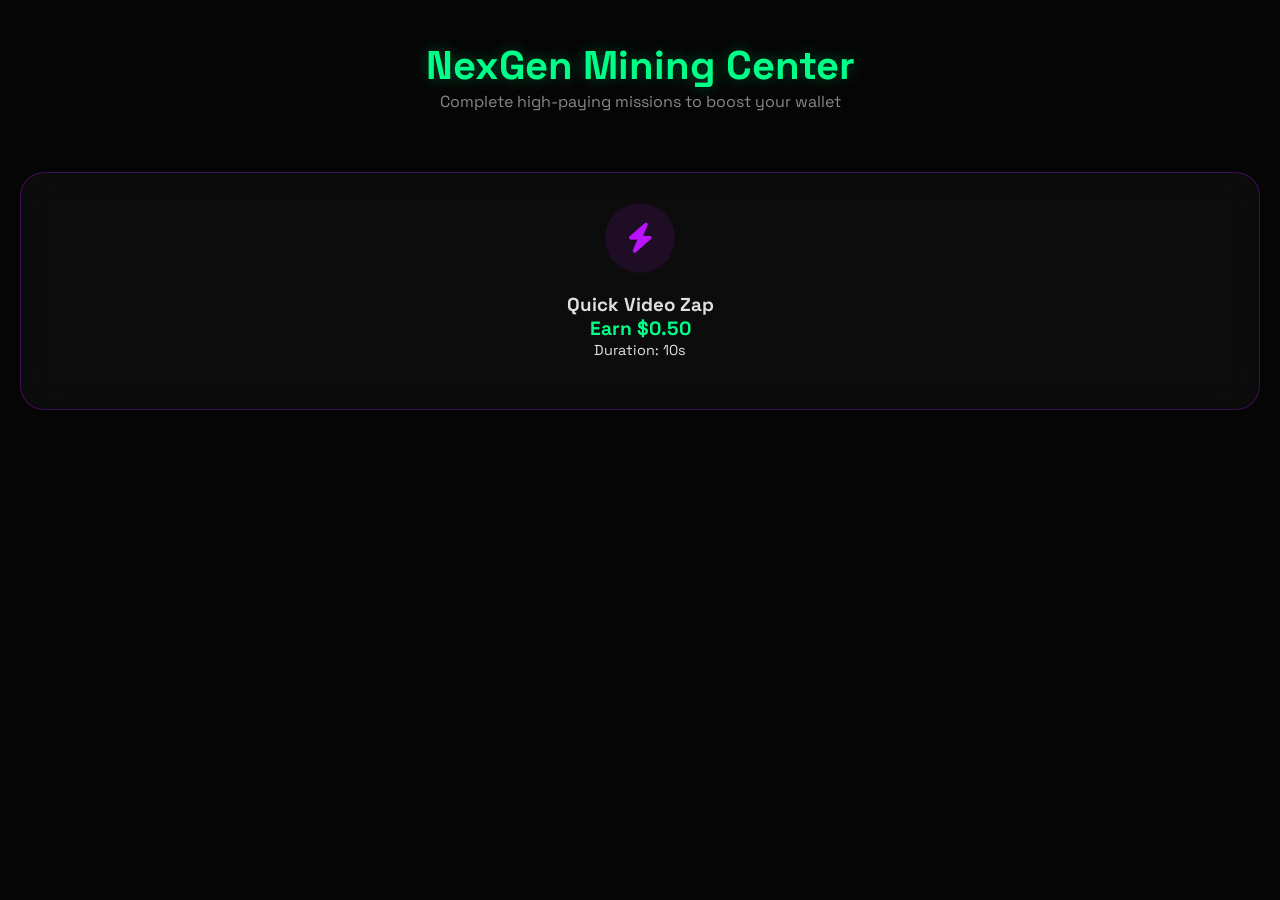
<file: ads.html>
<!DOCTYPE html>
<html lang="en">
<head>
    <meta charset="UTF-8">
    <meta name="viewport" content="width=device-width, initial-scale=1.0">
    <title>NexGen Tasks | Premium Rewards</title>
    <link rel="stylesheet" href="style.css">
    <link rel="stylesheet" href="https://cdnjs.cloudflare.com/ajax/libs/font-awesome/6.0.0/css/all.min.css">
</head>
<body style="background: #050505;">

    <div class="container">
        <header style="padding: 40px 20px; text-align: center;">
            <h1 style="color: #00ff88; font-size: 2.5rem; text-shadow: 0 0 15px rgba(0,255,136,0.3);">NexGen <span>Mining Center</span></h1>
            <p style="color: #888;">Complete high-paying missions to boost your wallet</p>
        </header>

        <div class="ads-grid" style="display: grid; grid-template-columns: repeat(auto-fit, minmax(300px, 1fr)); gap: 25px; padding: 20px;">
            
            <div class="glass-card ad-card" style="border: 1px solid rgba(188, 19, 254, 0.3); text-align: center; padding: 30px;">
                <div style="background: rgba(188, 19, 254, 0.1); width: 70px; height: 70px; border-radius: 50%; display: flex; align-items: center; justify-content: center; margin: 0 auto 20px;">
                    <i class="fas fa-bolt" style="font-size: 30px; color: #bc13fe;"></i>
                </div>
                <h3>Quick Video Zap</h3>
                <p style="color: #00ff88; font-size: 1.2rem; font-weight: bold;">Earn $0.50</p>
                <p style="font-size: 0.9rem; margin-bottom: 20px;">Duration: 10s</p>
                <button onclick
</file>
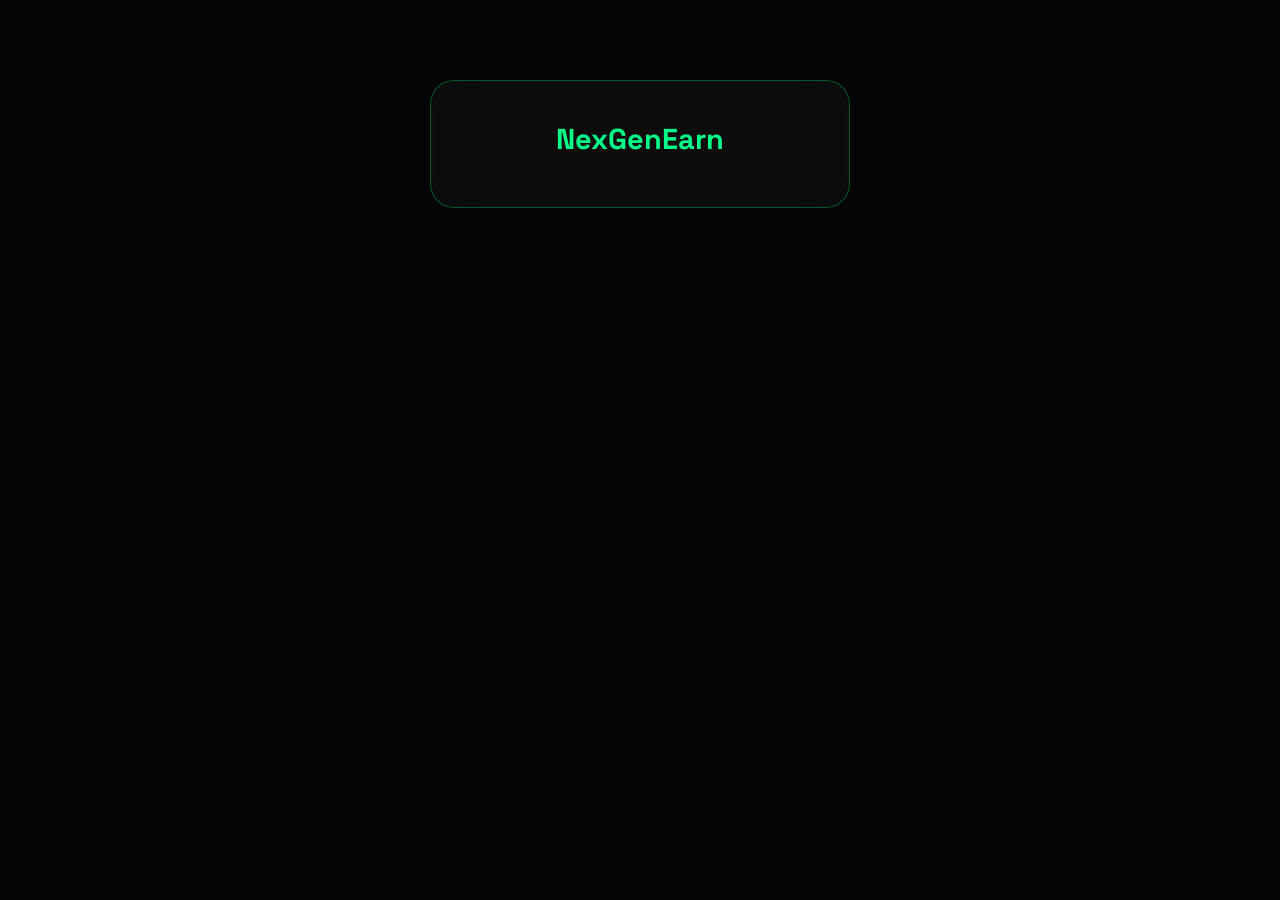
<file: auth.html>
<!DOCTYPE html>
<html lang="en">
<head>
    <meta charset="UTF-8">
    <meta name="viewport" content="width=device-width, initial-scale=1.0">
    <title>Access Portal - NexGen Earn</title>
    <link rel="stylesheet" href="style.css">
    <style>
        /* NexGen Special Styling */
        .auth-box {
            max-width: 420px;
            margin: 80px auto;
            text-align: center;
            padding: 40px;
            border: 1px solid rgba(0, 255, 136, 0.3); /* Neon Green Border */
        }
        .input-field {
            width: 100%;
            padding: 14px;
            margin: 12px 0;
            background: rgba(0, 0, 0, 0.4);
            border: 1px solid rgba(188, 19, 254, 0.5); /* Purple Border */
            border-radius: 12px;
            color: white;
            outline: none;
            transition: 0.3s;
        }
        .input-field:focus {
            border-color: #00ff88;
            box-shadow: 0 0 10px rgba(0, 255, 136, 0.2);
        }
        .toggle-link {
            cursor: pointer;
            color: #00ff88;
            font-size: 14px;
            text-decoration: underline;
        }
        .brand-name {
            color: #00ff88;
            font-weight: bold;
            font-size: 1.8rem;
            margin-bottom: 10px;
        }
    </style>
</head>
<body style="background: #050505;">

    <div class="glass-card auth-box">
        <div class="brand-name">NexGen<span>Earn</span></div>
</file>
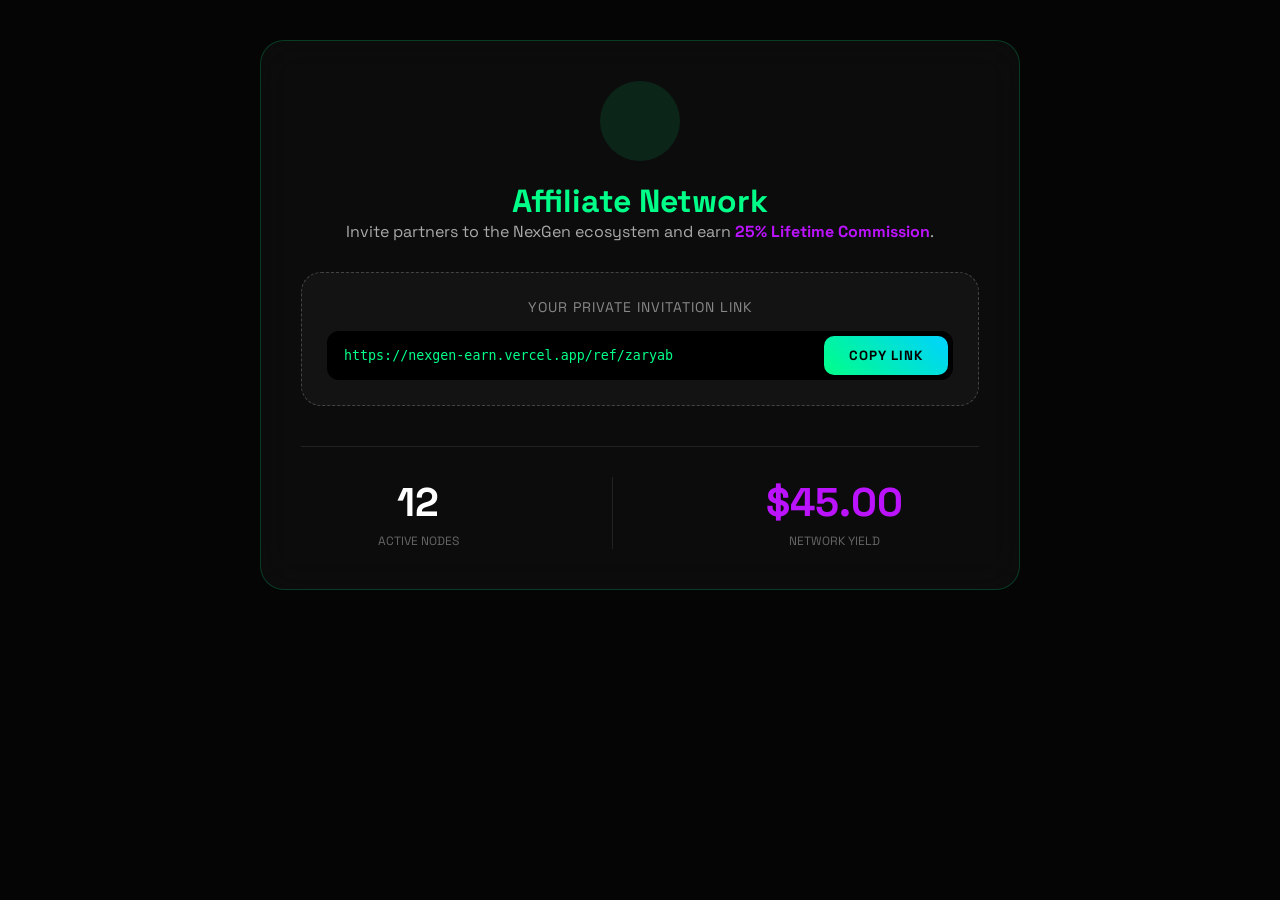
<file: promotion.html>
<!DOCTYPE html>
<html lang="en">
<head>
    <meta charset="UTF-8">
    <meta name="viewport" content="width=device-width, initial-scale=1.0">
    <title>NexGen Affiliate | Grow Together</title>
    <link rel="stylesheet" href="style.css">
    <link rel="stylesheet" href="https://cdnjs.cloudflare.com/ajax/libs/font-awesome/6.0.0/css/all.min.css">
</head>
<body style="background: #050505;">

    <div class="container" style="max-width: 800px; margin: 0 auto; padding: 40px 20px;">
        <div class="glass-card" style="text-align: center; border: 1px solid rgba(0, 255, 136, 0.2); padding: 40px;">
            <div style="background: rgba(0, 255, 136, 0.1); width: 80px; height: 80px; border-radius: 50%; display: flex; align-items: center; justify-content: center; margin: 0 auto 20px;">
                <i class="fas fa-users-rays" style="font-size: 40px; color: #00ff88;"></i>
            </div>
            
            <h1 style="color: #00ff88; font-size: 2rem;">Affiliate Network</h1>
            <p style="color: #aaa;">Invite partners to the NexGen ecosystem and earn <span style="color: #bc13fe; font-weight: bold;">25% Lifetime Commission</span>.</p>
            
            <div style="background: rgba(255,255,255,0.03); padding: 25px; border-radius: 20px; margin: 30px 0; border: 1px dashed #444;">
                <p style="margin-bottom: 15px; font-size: 14px; color: #888; text-transform: uppercase; letter-spacing: 1px;">Your Private Invitation Link</p>
                <div style="display: flex; gap: 10px; background: #000; padding: 5px; border-radius: 12px;">
                    <input type="text" value="https://nexgen-earn.vercel.app/ref/zaryab" id="refLink" readonly 
                    style="flex: 1; padding: 12px; background: none; border: none; color: #00ff88; font-family: monospace;">
                    <button onclick="copyLink()" class="btn-primary" style="padding: 10px 25px; border-radius: 10px;">Copy Link</button>
                </div>
            </div>

            <div style="display: flex; justify-content: space-around; margin-top: 40px; border-top: 1px solid #222; padding-top: 30px;">
                <div style="text-align: center;">
                    <h2 style="font-size: 2.5rem; color: white; margin-bottom: 5px;">12</h2>
                    <p style="font-size: 12px; color: #666; text-transform: uppercase;">Active Nodes</p>
                </div>
                <div style="border-left: 1px solid #222;"></div>
                <div style="text-align: center;">
                    <h2 style="font-size: 2.5rem; color: #bc13fe; margin-bottom: 5px;">$45.00</h2>
                    <p style="font-size: 12px; color: #666; text-transform: uppercase;">Network Yield</p>
                </div>
            </div>
        </div>
    </div>

    <script>
        function copyLink() {
            var copyText = document.getElementById("refLink");
            copyText.select();
            copyText.setSelectionRange(0, 99999);
            navigator.clipboard.writeText(copyText.value);
            alert("NexGen Link copied successfully!");
        }
    </script>
</body>
</html>
</file>
<file: style.css>
/* Google Font: Space Grotesk (Modern & Techy) */
@import url('https://fonts.googleapis.com/css2?family=Space+Grotesk:wght@300;500;700&display=swap');

:root {
    --primary-neon: #00ff88;  /* Electric Green */
    --secondary-neon: #bc13fe; /* Cyber Purple */
    --dark-void: #050505;      /* True Black */
    --glass-border: rgba(0, 255, 136, 0.2);
}

* {
    margin: 0;
    padding: 0;
    box-sizing: border-box;
    font-family: 'Space Grotesk', sans-serif;
}

body {
    background: var(--dark-void);
    color: #e0e0e0;
    overflow-x: hidden;
    /* Naya Background Style */
    background-image: 
        radial-gradient(circle at 10% 20%, rgba(0, 255, 136, 0.05) 0%, transparent 20%),
        radial-gradient(circle at 90% 80%, rgba(188, 19, 254, 0.05) 0%, transparent 20%);
}

/* --- Next Level Glassmorphism --- */
.glass-card {
    background: rgba(255, 255, 255, 0.03);
    backdrop-filter: blur(20px) saturate(180%);
    border: 1px solid var(--glass-border);
    border-radius: 24px;
    padding: 25px;
    transition: all 0.4s cubic-bezier(0.175, 0.885, 0.32, 1.275);
}

.glass-card:hover {
    transform: translateY(-12px) scale(1.02);
    border-color: var(--primary-neon);
    box-shadow: 0 0 30px rgba(0, 255, 136, 0.15);
}

/* --- Futuristic Navbar --- */
.navbar {
    display: flex;
    justify-content: space-between;
    align-items: center;
    padding: 25px 8%;
    background: rgba(0, 0, 0, 0.6);
    border-bottom: 1px solid rgba(255, 255, 255, 0.05);
}

.logo {
    font-size: 28px;
    letter-spacing: 2px;
    text-transform: uppercase;
}

.logo span { 
    color: var(--primary-neon); 
    text-shadow: 0 0 10px var(--primary-neon);
}

/* --- Ultra Premium Buttons --- */
.btn-primary {
    background: linear-gradient(45deg, var(--primary-neon), #00d2ff);
    color: #000;
    padding: 14px 32px;
    border-radius: 12px; /* Square with slight roundness for tech look */
    text-decoration: none;
    font-weight: 700;
    text-transform: uppercase;
    letter-spacing: 1px;
    transition: 0.3s;
    border: none;
    cursor: pointer;
}

.btn-primary:hover {
    box-shadow: 0 0 25px var(--primary-neon);
    transform: scale(1.05);
}

/* --- Smooth Animations --- */
@keyframes neonPulse {
    0% { opacity: 0.8; }
    50% { opacity: 1; text-shadow: 0 0 20px var(--primary-neon); }
    100% { opacity: 0.8; }
}

.logo { animation: neonPulse 2s infinite; }
</file>
